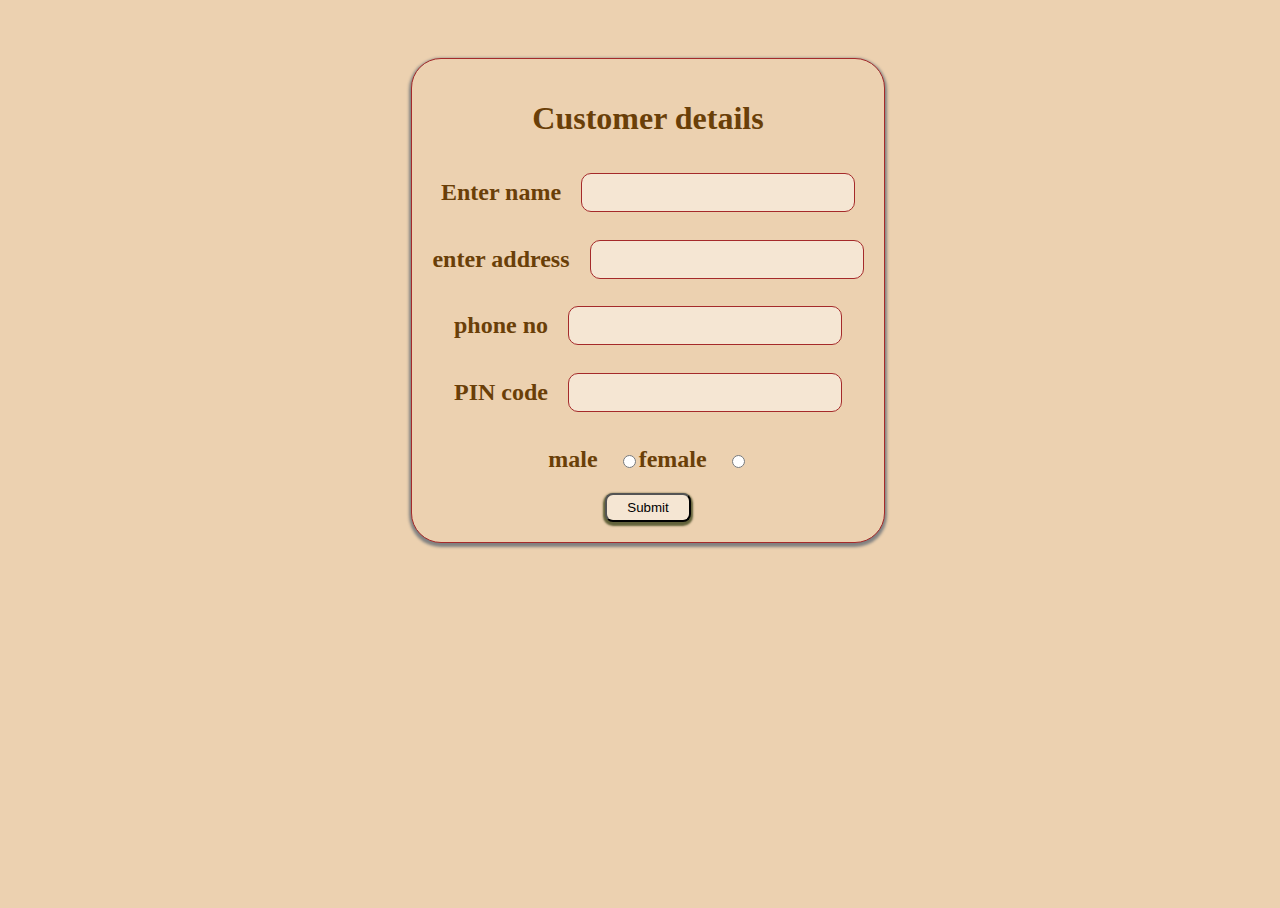
<file: menu.html>
<!DOCTYPE html>
<html lang="en">
<head>
    <meta charset="UTF-8">
    <meta name="viewport" content="width=device-width, initial-scale=1.0">
    <title>Document</title>
    <style>
        *{
            background-color: rgb(236, 209, 176);
        }
        html,body{
            height: 100%;
            width: 100%;
        }
        main{
            display: flex;
            align-items: center;
            justify-content: center;
        }
        #frm{
            padding: 20px;
            border: 1px solid brown;
            border-radius: 30px;
            box-shadow: 0px 2px 3px 2px grey;
            color: rgb(106, 63, 8);
            margin-top: 50px;
        }
        .inp{
            display: flex;
            align-items: center;
            justify-content: center;
        }
        .inp h2{
            margin-right: 20px;
        }
        .in{
             padding: 8px 20px;
            font-size: 18px;
            border-radius: 10px;
            border: 1px solid brown;
            background-color: rgb(245, 230, 211);
            cursor: pointer;
        }
        #subbut{
            padding: 5px 20px 5px 20px;
            border-radius: 8px;
            box-shadow: 0px 2px 2px 2px rgb(98, 98, 58);
             background-color: rgb(245, 230, 211);
        }
    </style>
</head>
<body>
    <main>
        <div id="frm">
    <form action="">
        <div class="inp">
            <h1>Customer details</h1>
        </div>
           <div class="inp">
            <h2>Enter name</h2>
            <input type="text" class="in">
           </div>
           <div class="inp">
            <h2>enter address</h2>
            <input type="text" class="in">
           </div>
           <div class="inp">
            <h2>phone no</h2>
            <input type="number" class="in">
           </div>
           <div class="inp">
            <h2>PIN code</h2>
            <input type="number" class="in">
           </div>
           <div class="inp">
            <h2>male</h2>
            <input type="radio">
            <h2>female</h2>
            <input type="radio">
           </div>
           <div class="inp">
            <input type="submit" id="subbut">
           </div>

    </form>
   </div>
    </main>
    <script>
document.querySelector("form").addEventListener("submit", function(event) {
    event.preventDefault(); // stop form from submitting automatically

    // Get all form fields
    const inputs = document.querySelectorAll("input[type='text'], input[type='number']");
    const name = inputs[0].value.trim();
    const address = inputs[1].value.trim();
    const phone = inputs[2].value.trim();
    const pin = inputs[3].value.trim();

    const genders = document.querySelectorAll("input[type='radio']");
    const male = genders[0].checked;
    const female = genders[1].checked;

    // Check all fields one by one
    if (name === "") {
        alert("Please enter your name.");
        return;
    }

    if (address === "") {
        alert("Please enter your address.");
        return;
    }

    if (phone === "") {
        alert("Please enter your phone number.");
        return;
    }

    if (pin === "") {
        alert("Please enter your PIN code.");
        return;
    }

    if (!male && !female) {
        alert("Please select your gender.");
        return;
    }

    // If everything is filled
    alert("Form submitted successfully!");
    this.submit(); // finally submit
});
</script>

</body>
</html>
</file>
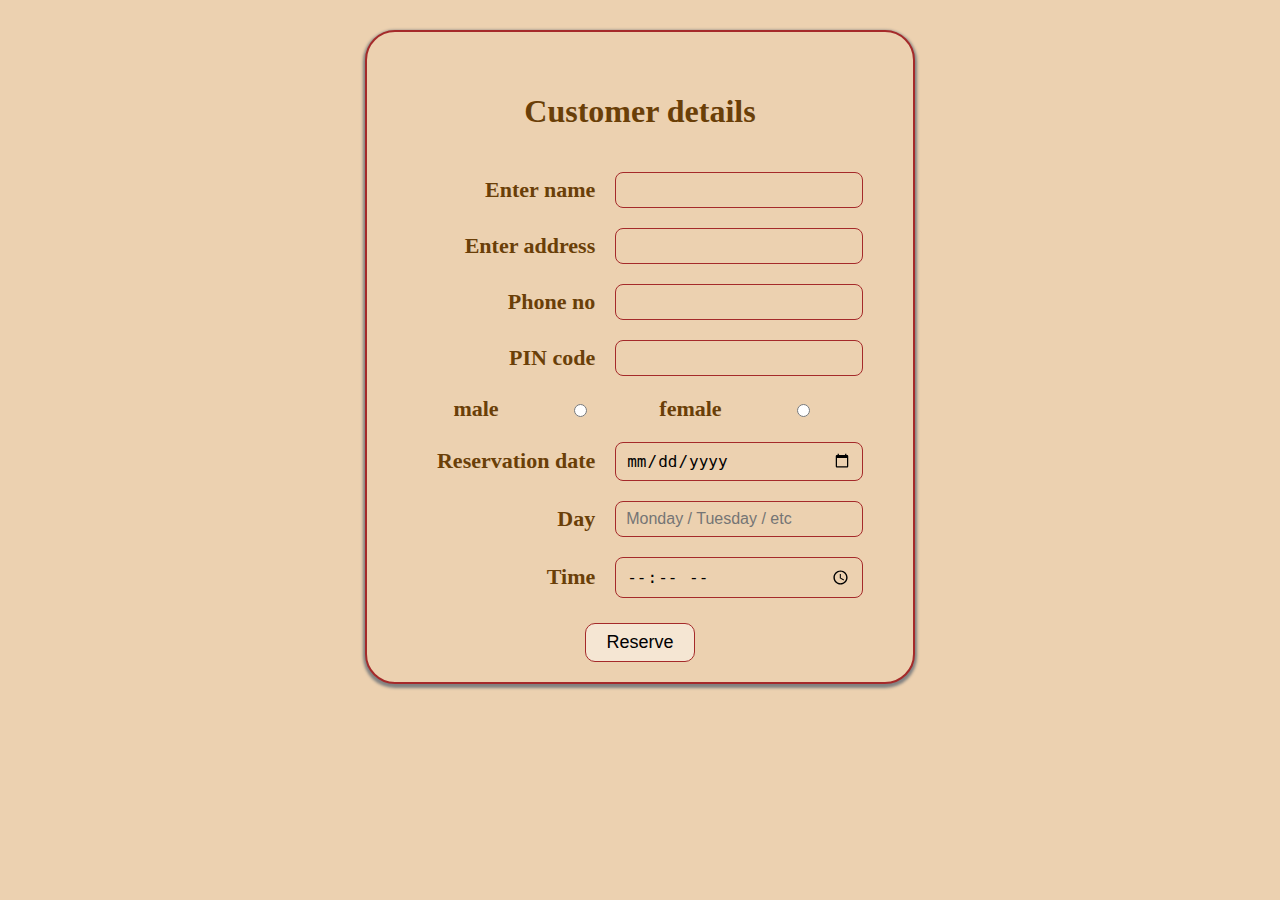
<file: reservation.html>
<!DOCTYPE html>
<html lang="en">
<head>
    <meta charset="UTF-8">
    <meta name="viewport" content="width=device-width, initial-scale=1.0">
    <title>Reservation | Picano's Pizza</title>

    <style>
        *{
            background-color: rgb(236, 209, 176);
            box-sizing: border-box;
        }
        html,body{
            height: 100%;
            width: 100%;
            margin: 0;
            padding: 0;
        }
        main{
            display: flex;
            align-items: center;
            justify-content: center;
            padding-top: 30px;
        }
        #frm{
            padding: 20px 50px;
            border: 2px solid brown;
            border-radius: 30px;
            width: 550px;
            box-shadow: 0px 2px 3px 2px grey;
            color: rgb(106, 63, 8);
        }
        .inp{
            display: flex;
            align-items: center;
            margin: 20px 0;
        }
        .inp h2{
            width: 180px;
            margin: 0;
            text-align: right;
            margin-right: 20px;
            font-size: 22px;
        }
        .inp input{
            padding: 8px 10px;
            border-radius: 8px;
            border: 1px solid brown;
            width: 250px;
            font-size: 16px;
        }
        #submitbtn{
            display: flex;
            align-items: center;
            justify-content: center;
            margin-top: 25px;
        }
        #submitbtn input{
            padding: 8px 20px;
            font-size: 18px;
            border-radius: 10px;
            border: 1px solid brown;
            background-color: rgb(245, 230, 211);
            cursor: pointer;
        }
       
    </style>
</head>

<body>
    <main>
        <div id="frm">
            <form>
                <div class="inp" style="justify-content: center;">
                    <h1 style="background:none;">Customer details</h1>
                </div>

                <!-- Customer Name -->
                <div class="inp">
                    <h2>Enter name</h2>
                    <input type="text" id="name">
                </div>

                <!-- Address -->
                <div class="inp">
                    <h2>Enter address</h2>
                    <input type="text" id="address">
                </div>

                <!-- Phone -->
                <div class="inp">
                    <h2>Phone no</h2>
                    <input type="number" id="phone">
                </div>

                <!-- PIN -->
                <div class="inp">
                    <h2>PIN code</h2>
                    <input type="number" id="pin">
                </div>

                <!-- Gender -->
                <div class="inp">
                   <h2>male</h2> <input type="radio">
                   <h2>female</h2> <input type="radio">
                </div>

                <!-- Reservation Date -->
                <div class="inp">
                    <h2>Reservation date</h2>
                    <input type="date" id="resDate">
                </div>

                <!-- Reservation Day -->
                <div class="inp">
                    <h2>Day</h2>
                    <input type="text" id="day" placeholder="Monday / Tuesday / etc">
                </div>

                <!-- Reservation Time -->
                <div class="inp">
                    <h2>Time</h2>
                    <input type="time" id="time">
                </div>

                <!-- Submit Button -->
                <div id="submitbtn">
                    <input type="submit" value="Reserve">
                </div>

            </form>
        </div>
    </main>
    <script>
document.querySelector("form").addEventListener("submit", function(event) {
    event.preventDefault();

    // collecting values
    const name = document.getElementById("name").value.trim();
    const address = document.getElementById("address").value.trim();
    const phone = document.getElementById("phone").value.trim();
    const pin = document.getElementById("pin").value.trim();
    const date = document.getElementById("resDate").value.trim();
    const day = document.getElementById("day").value.trim();
    const time = document.getElementById("time").value.trim();
    
    const gender = document.querySelector("input[name='gender']:checked");

    // validations
    if (name === "") {
        alert("Please enter your name.");
        return;
    }
    if (address === "") {
        alert("Please enter your address.");
        return;
    }
    if (phone === "") {
        alert("Please enter your phone number.");
        return;
    }
    if (pin === "") {
        alert("Please enter your PIN code.");
        return;
    }
    if (!gender) {
        alert("Please select your gender.");
        return;
    }
    if (date === "") {
        alert("Please select your reservation date.");
        return;
    }
    if (day === "") {
        alert("Please enter the day (e.g., Monday).");
        return;
    }
    if (time === "") {
        alert("Please select a reservation time.");
        return;
    }

    // success
    alert("🎉 Reservation submitted successfully!");
    this.submit(); // finally submit form
});
</script>

</body>
</html>
</file>
